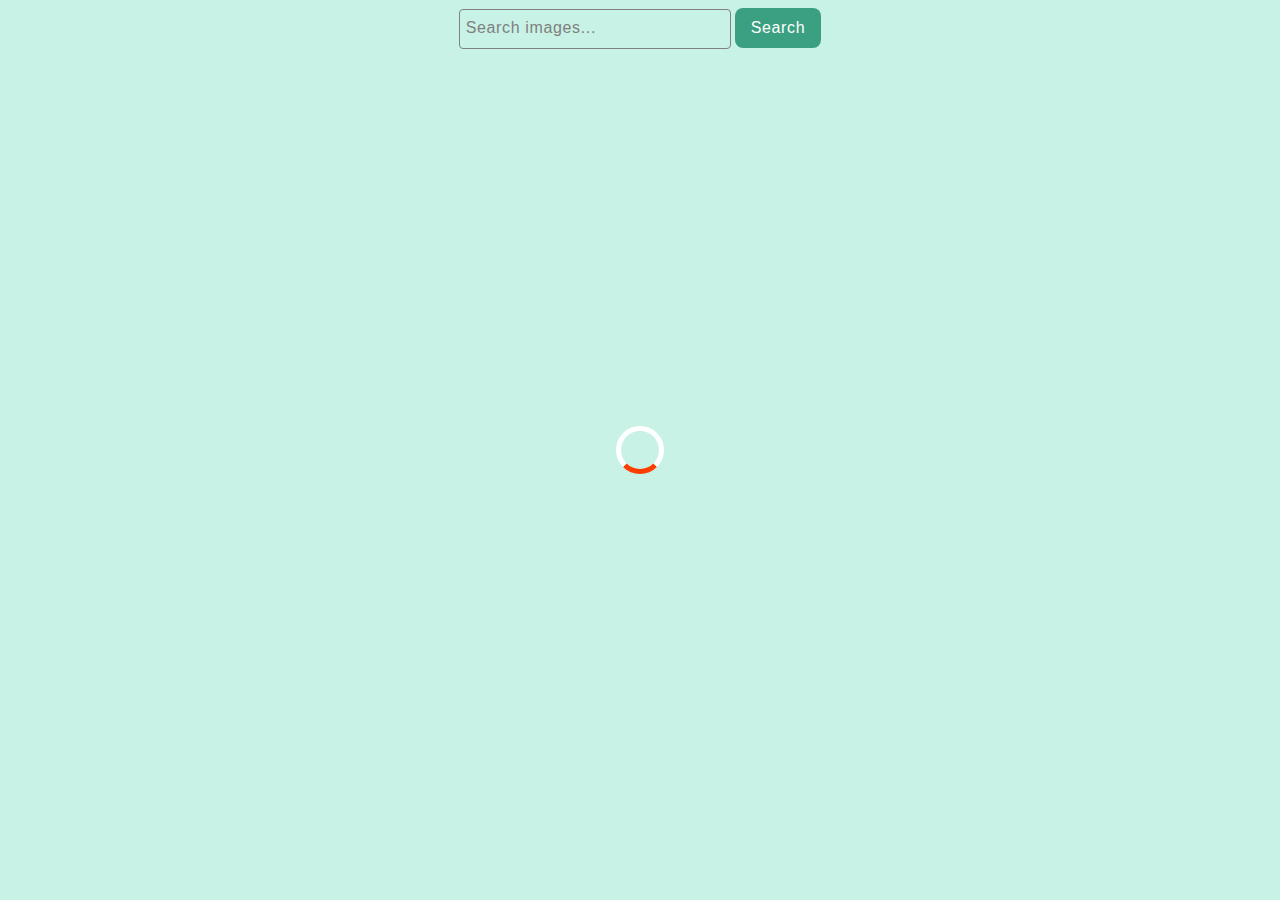
<file: src/index.html>
<!DOCTYPE html>
<html lang="en">
  <head>
    <meta charset="UTF-8" />
    <link rel="icon" type="image/svg+xml" href="/favicon.svg" />
    <meta name="viewport" content="width=device-width, initial-scale=1.0" />
    <title>Vanilla App Template</title>
    <link rel="stylesheet" href="./css/styles.css" />
  </head>
  <body>
    <form class="form">
      <input
        class="input"
        type="text"
        name="value"
        placeholder="Search images..."
        required
      />
      <button class="click-btn" type="submit">Search</button>
    </form>
    <span class="loader"></span>
    <ul class="gallery"></ul>
    <script type="module" src="./main.js"></script>
  </body>
</html>
</file>
<file: src/css/styles.css>
/**
  |============================
  | include css partials with
  | default @import url()
  |============================
*/
@import url('./reset.css');
@import url('https://fonts.googleapis.com/css2?family=Montserrat:ital,wght@0,100..900;1,100..900&family=Roboto:wght@300;400;700&family=Work+Sans:ital,wght@0,100..900;1,100..900&display=block');
body {
  font-family: 'Montserrat', sans-serif;
  font-size: 16px;
  font-weight: 400;
  font-style: normal;
  background-color: rgba(70, 211, 169, 0.3);
}

.form {
  text-align: center;
}

.input {
  padding: 6px;
  width: 258px;
  height: 26px;
  border-radius: 4px;
  border: 1px solid #808080;

  background-color: transparent;
}

.input::placeholder {
  color: #808080;
  font-size: 16px;
  font-weight: 400;
  line-height: 24px; /* 150% */
  letter-spacing: 0.64px;
}

.gallery {
  display: grid;
  grid-template-columns: repeat(3, 362px);
  gap: 24px;
  align-items: center;
  justify-content: center;
  padding: 24px;
}

.img-gallery {
  height: 200px;
  object-fit: cover;
}

.element-gallery {
  border: 1px solid #808080;
  border-radius: 6px;
  background-color: rgba(145, 209, 169, 0.6);
}

.list-info {
  display: flex;
  padding: 4px 24px;
  justify-content: space-between;
}

.item-info {
  text-align: center;
}

.title-text {
  color: #2e2f42;
  font-size: 12px;
  font-weight: 600;
  line-height: 16px; /* 133.333% */
  letter-spacing: 0.48px;
}

.text {
  color: #2e2f42;
  font-size: 12px;
  font-weight: 400;
  line-height: 24px; /* 200% */
  letter-spacing: 0.48px;
}

.click-btn {
  padding: 8px 16px;
  justify-content: center;
  align-items: center;
  gap: 10px;
  border-radius: 8px;
  background: rgba(0, 125, 87, 0.7);
  border: none;

  color: #fff;
  font-size: 16px;
  font-weight: 500;
  line-height: 24px; /* 150% */
  letter-spacing: 0.64px;
}

.click-btn:hover {
  background-color: rgba(0, 125, 58, 0.5);
}

.loader {
  position: absolute;
  top: 50%;
  left: 50%;
  transform: translate(-50%, -50%);

  width: 48px;
  height: 48px;
  border: 5px solid #fff;
  border-bottom-color: #ff3d00;
  border-radius: 50%;
  display: inline-block;
  box-sizing: border-box;
  animation: rotation 1s linear infinite;
}

@keyframes rotation {
  0% {
    transform: rotate(0deg);
  }
  100% {
    transform: rotate(360deg);
  }
}
</file>
